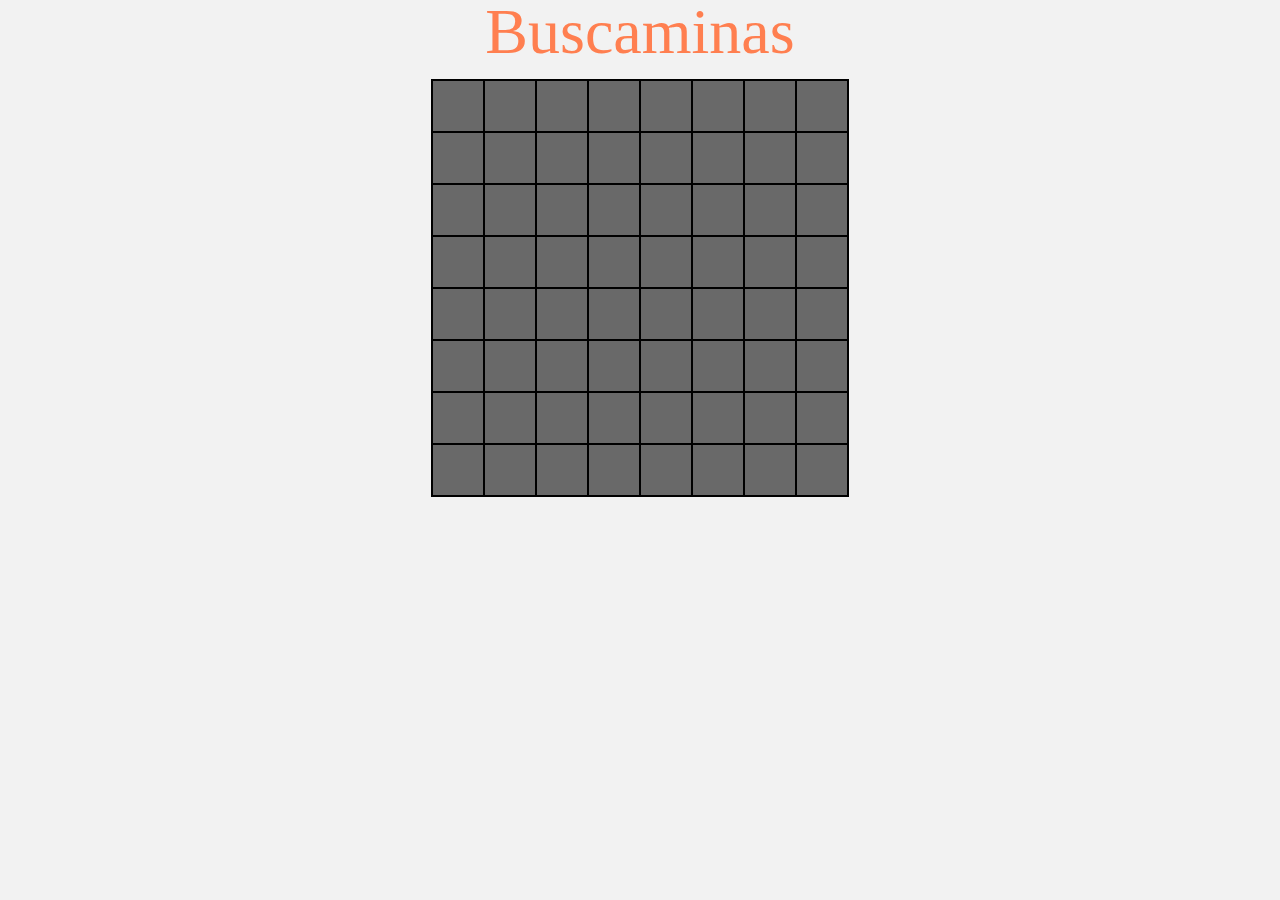
<file: 1-Buscaminas/index.html>
<!DOCTYPE>
<html lang="es">
	<head>
		<meta charset="utf-8">	
        <link rel="stylesheet" type="text/css" href="css/estilos.css">
        <script type="text/javascript" src="js/buscaminas.js"></script>
	</head>
	<body onload="cargarTablero();">
		<h1>Buscaminas</h1>
        <div id="tablerominas" class="tablero">
		</div>
	</body>
</html>
</file>
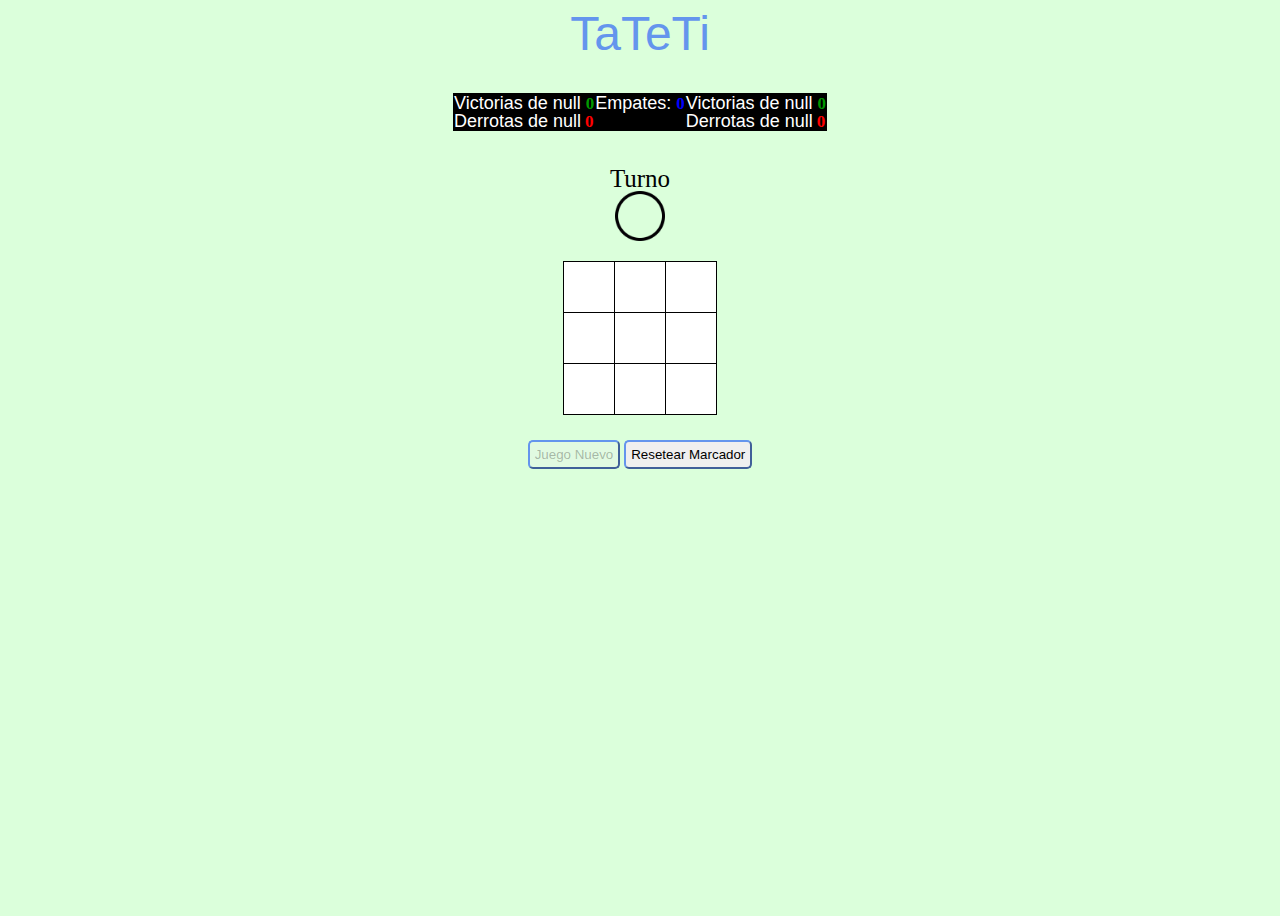
<file: 2-TaTeTi/index.html>
<!DOCTYPE>
<html lang="es">
	<head>
		<meta charste="utf-8">	
        <link rel="stylesheet" type="text/css" href="css/estilos.css">
        <script type="text/javascript" src="js/tateti.js"></script>
	</head>
	<body>
		<h1>TaTeTi</h1>
        <form>
            <input type="hidden" id="turno" value="1" />
            <input type="hidden" id="posicion_1" value="0" />
            <input type="hidden" id="posicion_2" value="0" />
            <input type="hidden" id="posicion_3" value="0" />
            <input type="hidden" id="posicion_4" value="0" />
            <input type="hidden" id="posicion_5" value="0" />
            <input type="hidden" id="posicion_6" value="0" />
            <input type="hidden" id="posicion_7" value="0" />
            <input type="hidden" id="posicion_8" value="0" />
            <input type="hidden" id="posicion_9" value="0" />
            <input type="hidden" id="juego_terminado" value="0" />
            <input type="hidden" id="victorias_j1" value="0" />
            <input type="hidden" id="victorias_j2" value="0" />
            <input type="hidden" id="empates" value="0" />
            
            <div id="contenedor" align="center">
                <div id="tablaResultados">
                <table id="resultados" border="0">
                    <tr>
                        <td>        	
                            <label class="texto" id="victoriasJ1">
                                Victorias Jugador 1:
                            </label>
                            <label class="victorias" id="ver_victorias_j1">
                                0
                            </label><br />
                            <label class="texto" id="derrotasJ1">
                                Derrotas Jugador 1: 
                            </label>
                            <label class="derrotas" id="ver_derrotas_j1" >
                                0
                            </label><br />
                        </td>
                        <td>	        
                            <label class="texto">
                                Empates: 
                            </label>
                            <label class="empates" id="ver_empates">
                                0
                            </label><br />
                        </td>
                        <td>	        
                            <label class="texto" id="victoriasJ2">
                                Victorias Jugador 2: 
                            </label>
                            <label class="victorias" id="ver_victorias_j2">
                                0
                            </label><br />
                            <label class="texto" id="derrotasJ2">
                                Derrotas Jugador 2: 
                            </label>
                            <label class="derrotas" id="ver_derrotas_j2">
                                0
                            </label><br />
                        </td>
                    </tr>
                </table>
                </div>
                
                    <label id="label_turno">Turno</label>
                    <div id="turno_jugador">
                        <img src="img/o.png" width="50" height="50" />
                    </div>
                <table id="juego" align="center" border="1" style="padding:5px;">
                   
                    <tr>
                        <td class="tdTablero" >	
                                <div id="imagen_1" >
                                    <img src="img/blanco.png" width="50" height="50" id="1" onclick="jugar(this.id);" />
                                </div>                    	
                        </td>
                        <td class="tdTablero">
                                <div id="imagen_2">
                                    <img src="img/blanco.png" width="50" height="50" id="2" onclick="jugar(this.id);" />
                                </div>                    	
                        </td>
                        <td class="tdTablero">
                                <div id="imagen_3">
                                    <img src="img/blanco.png" width="50" height="50" id="3" onclick="jugar(this.id);" />
                                </div>                    	
                        </td>
                    </tr>
                    <tr>
                        <td class="tdTablero">
                                <div id="imagen_4">
                                    <img src="img/blanco.png" width="50" height="50" id="4" onclick="jugar(this.id);" />
                                </div>                    	
                        </td>
                        <td class="tdTablero">
                                <div id="imagen_5">
                                    <img src="img/blanco.png" width="50" height="50" id="5" onclick="jugar(this.id);" />
                                </div>                    	
                        </td>
                        <td class="tdTablero">
                                <div id="imagen_6">
                                    <img src="img/blanco.png" width="50" height="50" id="6" onclick="jugar(this.id);" />
                                </div>                    	
                        </td>
                    </tr>  
                    <tr>
                        <td class="tdTablero">
                                <div id="imagen_7">
                                    <img src="img/blanco.png" width="50" height="50" id="7" onclick="jugar(this.id);" />
                                </div>                    	
                        </td>
                        <td class="tdTablero">
                                <div id="imagen_8">
                                    <img src="img/blanco.png" width="50" height="50" id="8" onclick="jugar(this.id);" />
                                </div>                    	
                        </td>
                        <td class="tdTablero">
                                <div id="imagen_9">
                                    <img src="img/blanco.png" width="50" height="50"id="9" onclick="jugar(this.id);" />
                                </div>                    	
                        </td>
                    </tr>
                   
                </table>
                <div id="botones">
                        <input class="boton" type="button" id="juego_nuevo" onclick="juegoNuevo();" disabled="disabled" value="Juego Nuevo" />
                        <input class="boton" type="button" onclick="resetearPuntaje();" value="Resetear Marcador" />
                    </div>
            </div>
        </form>  
	</body>
</html>
</file>
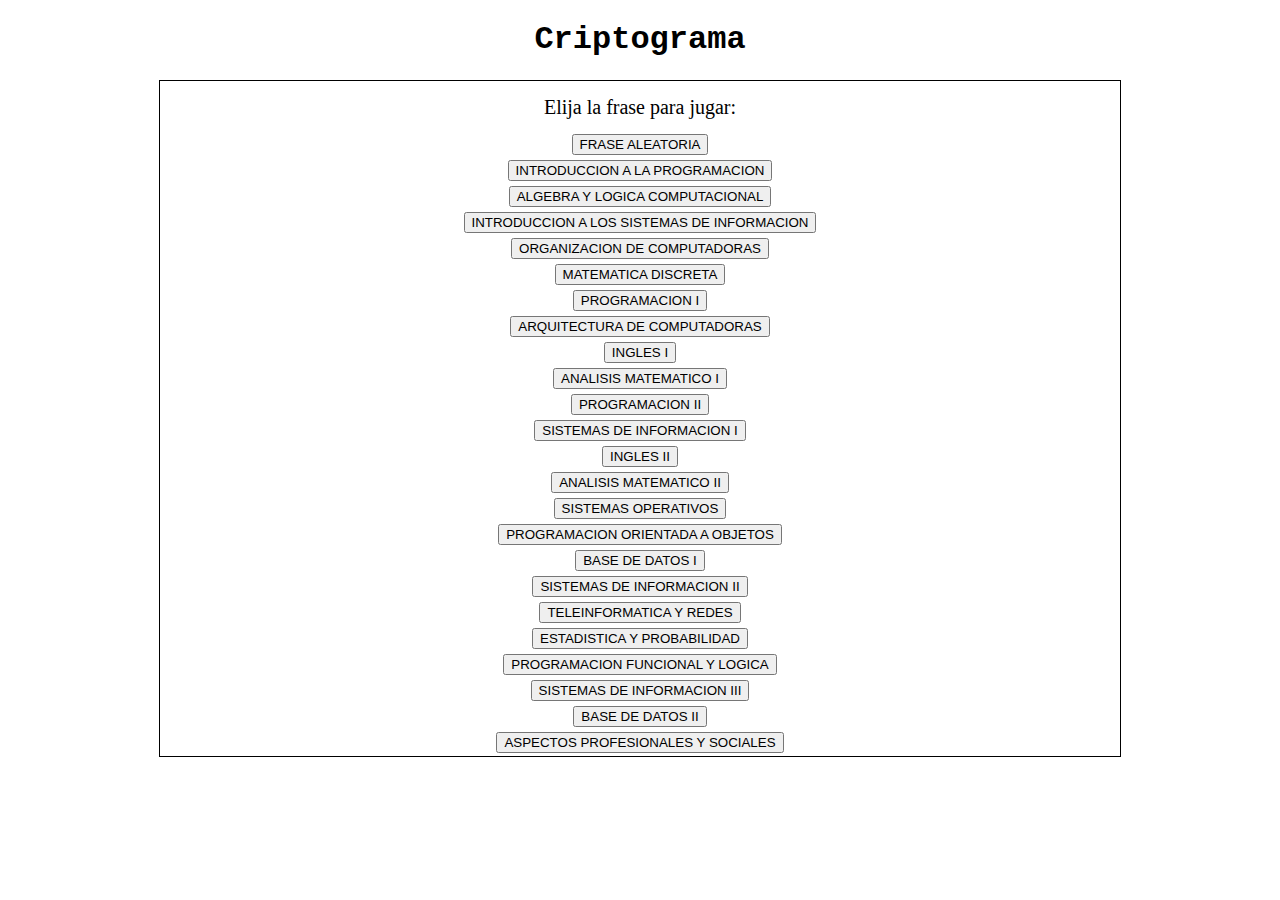
<file: 3-Criptograma/index.html>
<!DOCTYPE html>
<html>
	<head>
		<title>Criptograma</title>
		<meta charset="UTF-8" />
		<meta name="viewport" content="width=device-width, initial-scale=1.0" />
		<link rel="stylesheet" href="css/criptograma.css" />
		<script src="js/criptograma.js"></script>
		<link rel="stylesheet" href="css/styles.css" />
		<script src="js/main.js"></script>
	</head>
	<body>
		<h1>Criptograma</h1>
		<div id="criptograma"></div>
	</body>
</html>
</file>
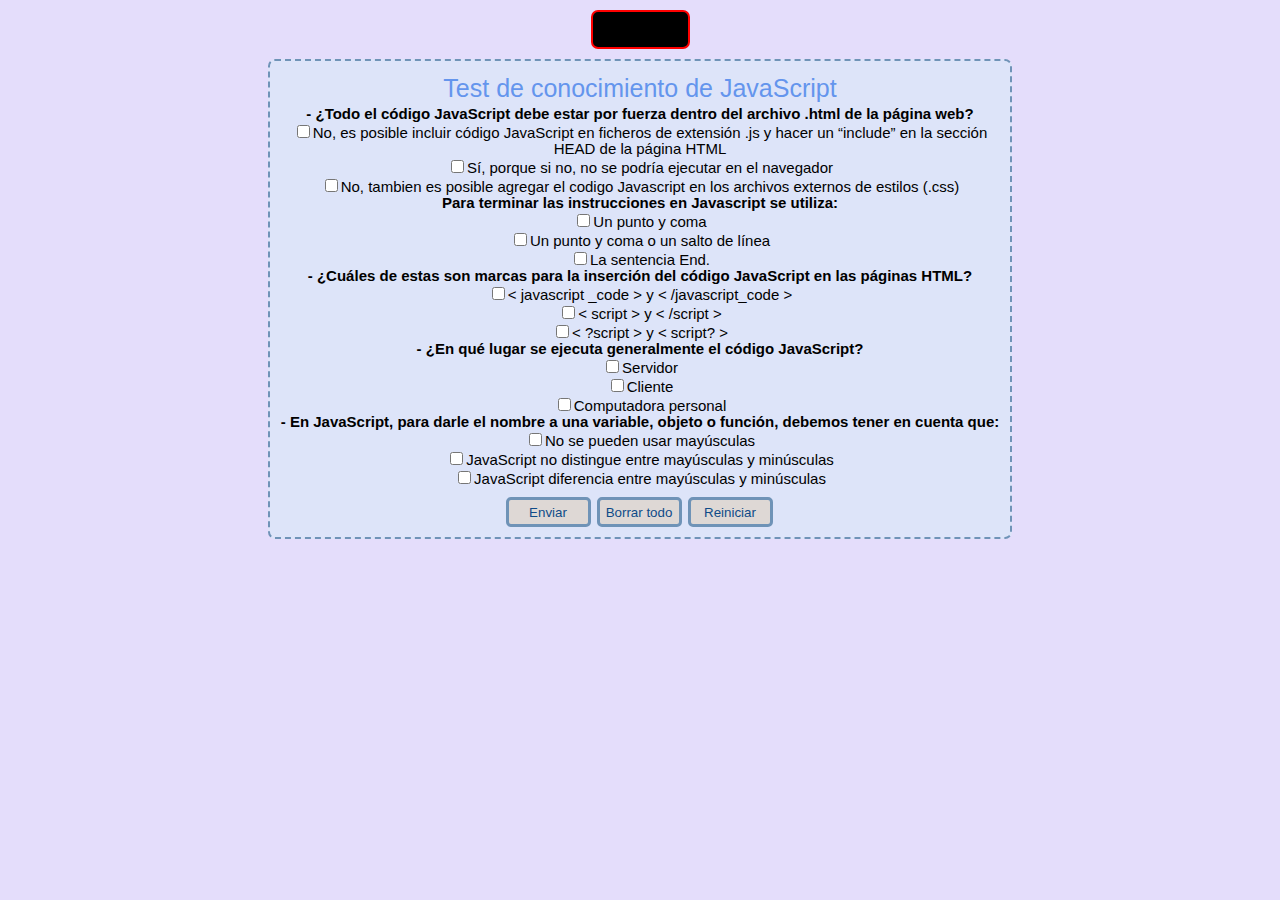
<file: 4-Test/index.html>
<!DOCTYPE html>
<html lang="es">
    <head>
        <meta charset="utf-8">
        <title>Estructura de Test</title>
        <link rel="stylesheet" type="text/css" href="css/estilos.css">
        <script type="text/javascript" src="js/test.js"></script>
        <script>Test.armar('contenedor')</script>
    </head>
    <body>
        <div id="tiempo"></div>
        <div id="resultado"></div>
        <div id="contenedor">
            <h2 id="titulo"></h2>
            <form name="form" id="form" method="post">
                <button type="submit" id="enviar" class="boton">Enviar</button>
                <button type="reset" name="button" class="boton">Borrar todo</button>
                <button type="button" id="reset" class="boton" onclick="window.location.reload();">Reiniciar</button>
            </form>    
        </div>   
    </body>
</html>
</file>
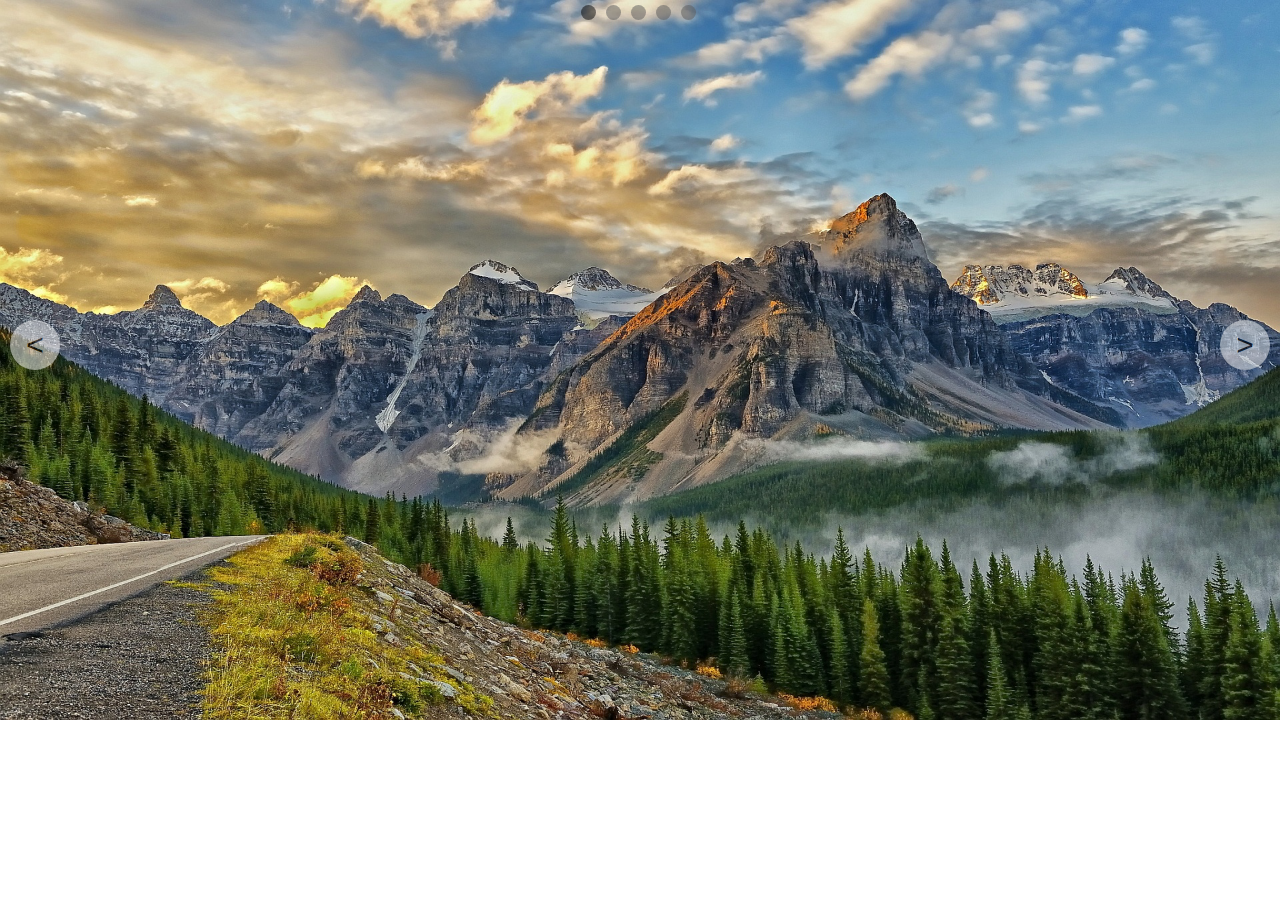
<file: 5-Carrusel/index.html>
<!DOCTYPE html>
<html lang="en">
<head>
    <meta charset="UTF-8">
    <title>Slide de imagenes</title>
    <link rel="stylesheet" href="css/estilos.css">
    <script type="text/javascript" src="js/carrusel.js"></script>
    <script>Slide.cargarCarrusel("contenedor");</script>
    
</head>
<body>
    <div id="contenedor">
    </div>
</body>
</html>
</file>
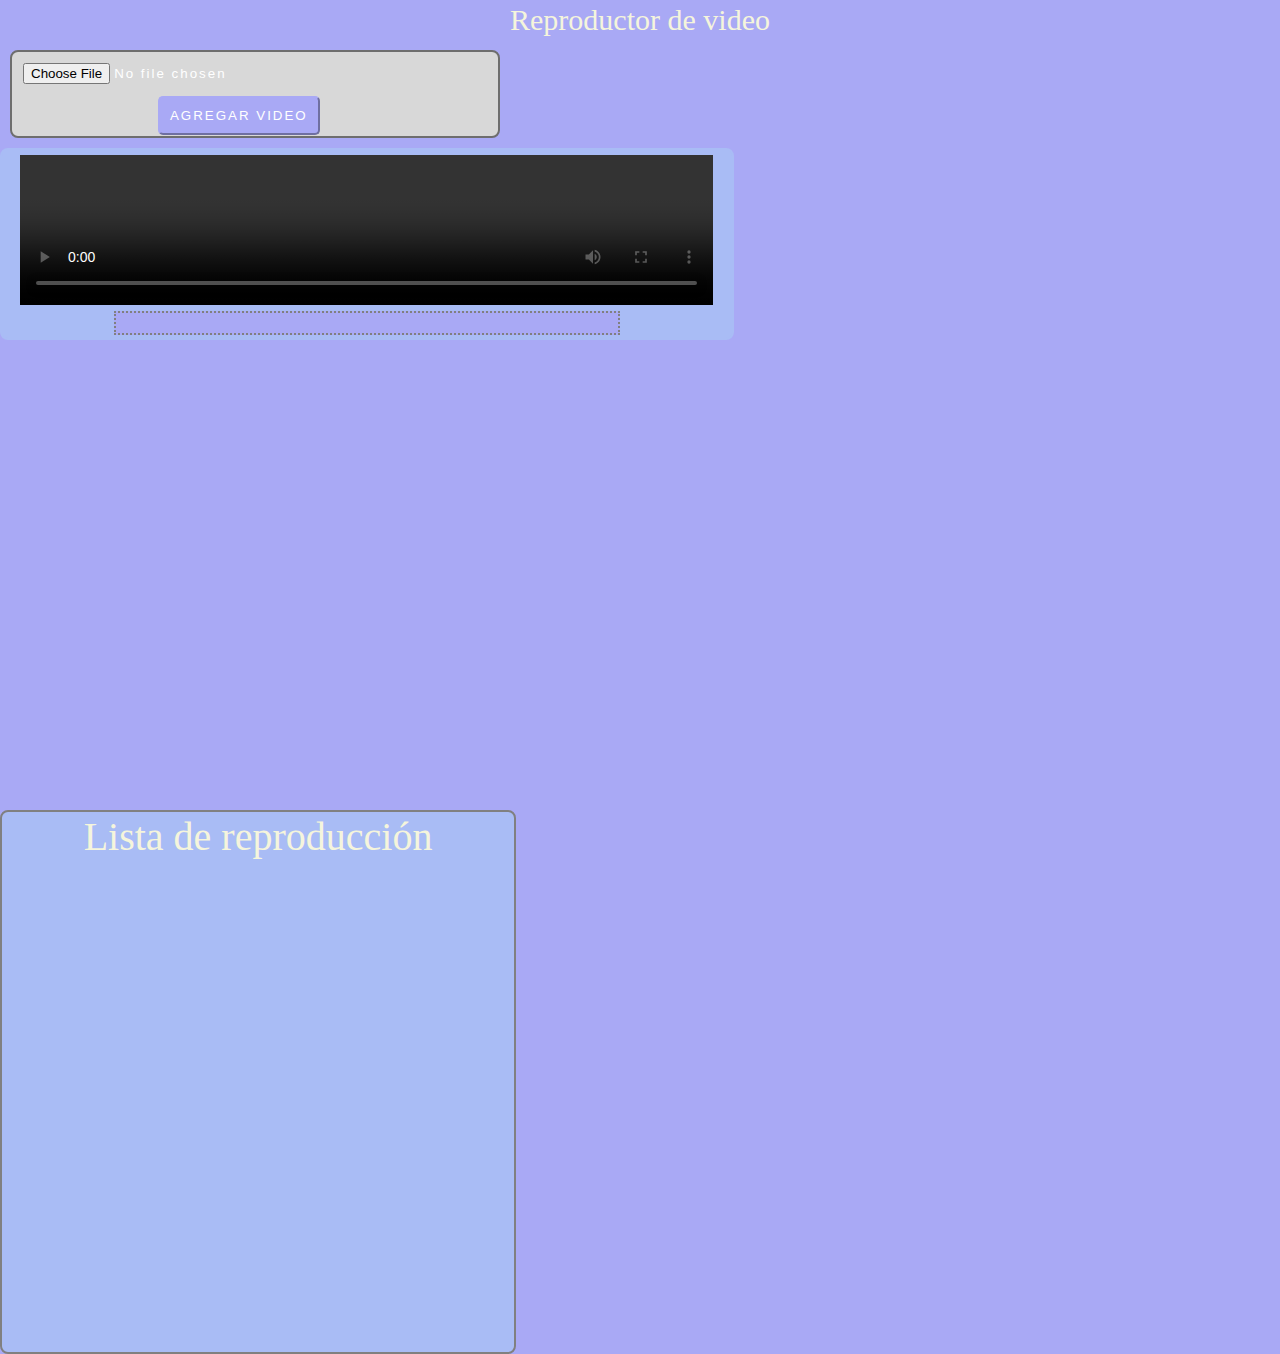
<file: 6-ReproductorVideo/index.html>
<!DOCTYPE html>
<html lang="en">
<head>
    <meta charset="UTF-8">
    <title>Reproductor de video</title>
    <link rel="stylesheet" href="css/estilos.css">
    <script src="js/reproductor.js"></script>
    <script>Reproductor.cargarAdministracionVideos("contenedor");</script>
    
</head>
<body>
    <h1>Reproductor de video</h1>
      <div class="form" id="contenedor">
      </div>
</body>
</html>
</file>
<file: 3-Criptograma/css/criptograma.css>
#criptograma {
	margin: 0;
	padding: 0;
	overflow: scroll;
}

#criptograma section p {
	font-size: 20px;
	text-align: center;
	margin: 15px auto;
}

#criptograma button {
	display: block;
	margin: 5px auto;
}

#criptograma #criptograma-tabla {
	border-collapse: collapse;
	text-align: center;
	margin: 15px auto;
}

#criptograma #criptograma-tabla td {
	border: 1px solid black;
}

#criptograma #criptograma-tabla input {
	width: 2vw;
}

#criptograma #criptograma-frase {
	width: 60vw;
	margin: 15px auto;
}

#criptograma #criptograma-frase .criptograma-letra {
	display: inline-block;
	height: 50px;
	width: 20px;
	margin: 5px;
}

#criptograma #criptograma-frase .criptograma-letra span {
	display: block;
	height: 20px;
	width: 20px;
	border-bottom: 1px solid black;
	text-align: center;
}

#criptograma #criptograma-frase .criptograma-letra .criptograma-letra-fija {
	border-bottom: none;
}

#criptograma #criptograma-frase .criptograma-letra p {
	display: block;
	height: 16px;
	width: 20px;
	text-align: center;
	margin: 0;
}
</file>
<file: 3-Criptograma/css/styles.css>
h1 {
	text-align: center;
	font-family: courier;
}

#criptograma {
	border: 1px solid black;
	height: 75vh;
	width: 75vw;
	margin: 0 auto;
}
</file>
<file: 1-Buscaminas/css/estilos.css>
@import url(reset.css);

body{
    background-color: #F2F2F2;
}
.tablero{
    width: 416px;
    height: 416px;								
    border: 1px solid black;
    margin: 0 auto;
    margin-top: 15px;
    
}

.tablero div{
    width: 50px;
    height: 50px;
    border: 1px solid black;
    float: left;
    background-color: #696969;				
    font-size: 30;	
    text-align: center;  
}

h1{
    font-family: fantasy;
    font-size: 4em;
    text-align: center;
    color:coral;
}
</file>
<file: 2-TaTeTi/css/estilos.css>
@import url(reset.css);

h1{
    font-family: sans-serif;
    font-size: 3em;
    color: cornflowerblue;
    text-align: center;
}

body{
    margin: 0 auto;
    padding: 10px;
    width: 70vw;
    height: 70vw;
    background-color: rgba(204,255,204,0.7);
}

.victorias
{
	color:#090;
	font-size:17px;
	font-weight:bold;
}

.derrotas
{
	color:#F00;
	font-size:17px;
	font-weight:bold;
}

.empates
{
	color:#00F;
	font-size:17px;
	font-weight:bold;	
}

.texto
{
	font-family:"Lucida Sans Unicode", "Lucida Grande", sans-serif;
	font-size:18px;
	color:white;	
}

.boton
{
	border-radius:5px;
	border-color:cornflowerblue;
	padding:5px;
}

.boton:hover{
    background-color: darkgrey;
}

#juego {
    margin-top: 20px;
}

td{
    background-color: white;
    border: 1px solid black;
}

.imagen_1{
    background-color: white;
}

form #contenedor #tablaResultados {
    margin-top: 35px;
    margin-bottom: 35px;
}
form #contenedor #tablaResultados #resultados td{
    background-color: black;
}

form #contenedor #botones{
    margin-top: 25px;
}

form #contenedor #label_turno{
    color: black;
    font-size: 25px;
}
</file>
<file: 4-Test/css/estilos.css>
@import url(reset.css);

body{
    background-color: rgba(188,169,245,0.4);
}

#contenedor{
    width: 80vh;
    height: auto;
    border: 2px dashed #6f93b7;
    margin: 0 auto;
    padding: 10px;
    background-color: rgba(206,246,245,0.3);
    margin-top: 10px;
    border-radius: 7px;
}

h2{
    color: cornflowerblue;
    font-family: sans-serif;
    font-size: 25px;
    text-align: center;
    margin: 5px;
}

label{
    font-family: Verdana, sans-serif;
    font-size: 15px;
}

label.tituloPregunta{
    font-weight: bold;
}

#tiempo{
    margin: 0 auto;
    margin-top: 10px;
    width: 85px;
    height: 25px;
    border: 2px solid red;
    text-align: center;
    font-size: 18px;
    background-color: black;
    color: white;
    vertical-align: middle;
    padding: 5px;
    border-radius: 7px;
}

#form{
    display: block;
    margin: 0 auto;
    text-align: center;
}

.boton{
    width: 85px;
    height: 30px;
    margin-top: 10px;
    margin-right: 2px;
    border-radius: 5px;
    border: 3px solid #6f93b7;
    background-color: #ded8d5;
    color: #0f4b88;
    display: inline-block;
}

.boton:hover{
    background-color: #d7e7f8;
    color:#197ee3;
}

#resultado.resultados{
    margin: 0 auto;
    width: 80vh;
    height: auto;
    border: 3px solid red;
    padding: 5px;
    margin-top: 10px;
    margin-bottom: 10px;
    text-align: center;
    font-family: Verdana, sans-serif;
    font-size: 20px;
    background-color: white;
}
</file>
<file: 5-Carrusel/css/estilos.css>
@import url(reset.css);

.no-visible{
    display: none;
}

body{
    width: auto;
    margin: 0%;
}

#contenedor{
    margin: 0 auto;
    height: 90%;
    width: 100%;
    margin-right: 0px;
    position: absolute;
}

.carrusel{
    position: relative;
    display: inline-block;
    height: 100%;
    width: 100%;
    margin: 0%;
}

.listaImagenes{
    list-style: none;
    padding: 0px;
    margin: 0px;
    width: 100%;
}

.thumbs{
    display:flex;
    position: absolute;
    left: 45%;
}

.thumb{
    width: 15px;
    height: 15px;
    border-radius: 50px;
    background-color: #585858;
    padding: 0px;
    margin: 5px;
    z-index: 3;
    opacity: 0.5;
}

.thumb:hover{
    background-color: white;
    opacity: 1;
}

.thumb.activo{
    background-color: #000;
}
.li-imagen{
    display: block;
    position: absolute;
    z-index: 0;
}

.li-imagen.anterior{
   z-index: 1;
}

.li-imagen.activa{
    z-index: 2;  
}

.img-imagen{
    width: 100%;
    height: 100%;
}

.boton{
    width: 50px;
    height: 50px;
    position:absolute;
    border-radius: 50px;
    background: white;
    font-size: 30px;
    border-style: none;
    z-index: 3;
    margin-top: 25%;
    opacity: 0.5;
}

.boton.haciaDelante{
    right: 10px;
}

.boton.haciaAtras{
    left: 10px;
}

.boton:hover{
    background-color: dimgrey;
    color: white;
    opacity: 1;
    width: 60px;
    height: 60px;
}

.AnimacionIzq {
  animation: slideIzq 1 1s ease;    
}
.AnimacionDer {
  animation: slideDer 1 1s ease;
}
.AnimacionThumb {
  animation: opacidadThumb 1 1s linear;
}


@keyframes slideIzq {
  from {
    transform:translateX(-100%)
  }
  to {
    transform: translateX(0%)
  }
}

@keyframes slideDer {
  from {
    transform:translateX(100%);
  }
  to {
    transform: translateX(0%)
  }
}

@keyframes opacidadThumb {
  0% {    opacity: 0;}  
  100% {    opacity: 1;}
}
</file>
<file: 6-ReproductorVideo/css/estilos.css>
@import url(reset.css);

body{
    color: black;
    background-color:#A9A9F5;
   
}

h1{
    font-family: fantasy;
    font-size: 30px;
    margin: 5px;
    color: beige;
    text-align: center;
}

#contenedor{
    display: block;
    height: auto;
}

label{
    display: INLINE-BLOCK;
    width: 50%;
    height: 20%;
    overflow: hidden;
    white-space: nowrap;
    text-overflow: ellipsis;
}

.boton{
    margin: 1px;
    letter-spacing:2px;
    padding:10px;
    transform-origin:100% 50%;
    color:#fff;
    position:relative;
    background-color: #A9A9F5;
    border-color: #A9A9F5;
    border-radius: 5px;
}

.boton:hover{
    background-color: #A9BCF5;
    border-color: #A9BCF5;
}

#video.boton.seleccionar{
    width: 80%;
    background-color: #D8D8D8;
}

.boton.seleccionar{
    margin-right: 15%;
    
}

#botonAgregar.boton{
    background-color: #A9A9F5;
    margin-left: 30%;
    border-color: #A9A9F5;
}

#botonAgregar.boton:hover{
    background-color: #A9BCF5;
    border-color: #A9BCF5;
}
.agregarVideos{
    margin: 10px;
    border: 2px solid #6E6E6E;
    border-radius: 8px;
    display: inline-block;
    background-color: #D8D8D8;
    width: 38%;
}

.videoActual{
    display: block;
    float: left;
    width:57%;
    background-color: #A9BCF5;
    position: absolute;
    border: solid 2px #A9BCF5;
    border-radius: 8px;
    align-items: center;
    text-align: -webkit-center;
    padding-top: 5px;
    overflow: hidden:
}

.videos.videoActual label{
    width: 66%;
    height: 20%;
    background-color: #A9A9F5;
    font-size: 150%;
    margin-left: 0px;
    margin-bottom: 5px;
    padding: 10px;
    margin: 3px;
    border: 2px dotted grey;
    display: block;
}

.videos.listaVideos{
    display: block;
    position: absolute;
    top: 90%;
    width: 40%;
    height: 60%;
    overflow: scroll;
    border-radius: 8px;
    border: 2px solid grey;
    background-color: #A9BCF5;
}

.listado{
    display: block;
    margin-top: 5px;
    border-bottom: solid 2px;
    padding: 2px;
    border-color: grey;
    background-color: #E6E6E6;
    overflow:hidden;
    margin: 0;
}

.listado.seleccionado{
    background-color: #BDBDBD;
}

.listado video{
    display: INLINE;
    float: left;
    width: 40%;
    height: 10%;
    margin: 2px;
}
.listado label{
    float: right;
    width: 50%;
    height: 20%;
    position: relative;
    margin-left: 0px;
    margin-bottom: 5px;
}

.listado button{
    float: right;
    RIGHT: 1%;
    TOP: -5%;
    DISPLAY: inline-block;
    position: RELATIVE;
    color: black;
    font-weight: 1000;
    width: 10%;
    height: 6%;
}

.playlist{
    font-family: fantasy;
    font-size: 40px;
    margin: 5px;
    color: beige;
    text-align: center;
}
</file>
